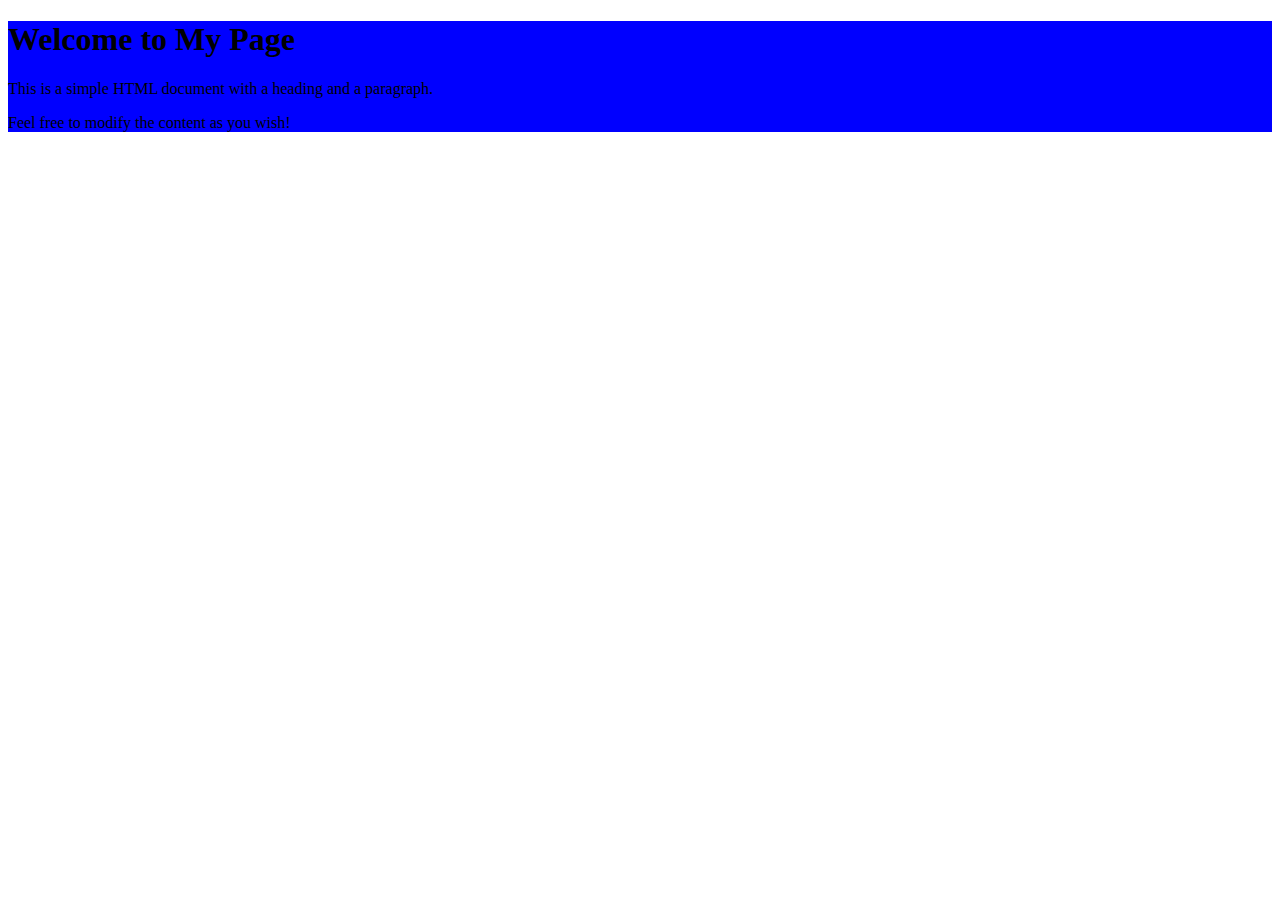
<file: index.html>
<!DOCTYPE html>
<html lang="en">
<head>
    <meta charset="UTF-8">
    <meta name="viewport" content="width=device-width, initial-scale=1.0">
    <title>Document</title>
    <link rel="stylesheet" href="style.css">
</head>
<body>
    <div id="Box">
        <h1>Welcome to My Page</h1>
        <p>This is a simple HTML document with a heading and a paragraph.</p>
        <p>Feel free to modify the content as you wish!</p>

    </div>
</body>
</html>
</file>
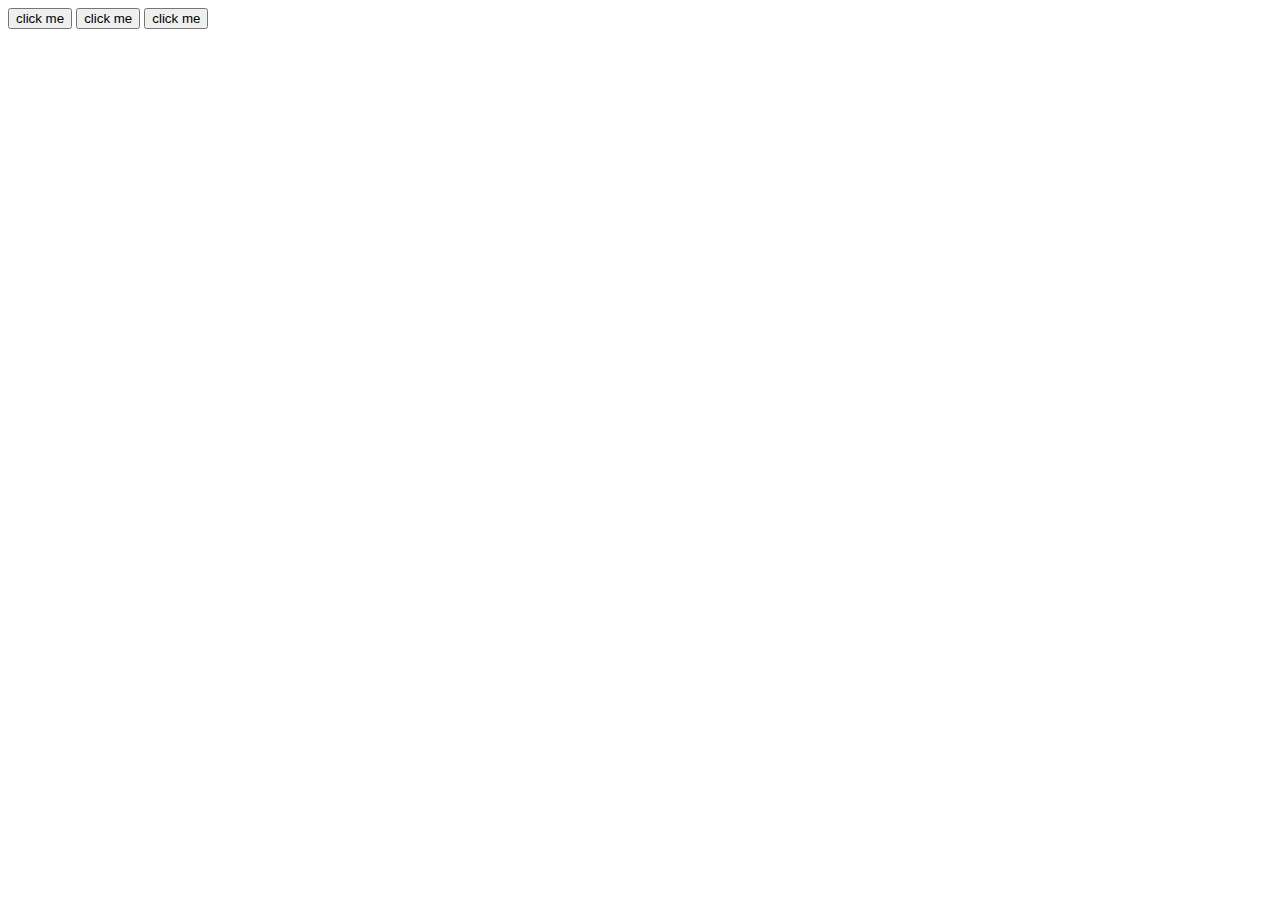
<file: practise-set1/index.html>
<!DOCTYPE html>
<html lang="en">
<head>
    <meta charset="UTF-8">
    <meta name="viewport" content="width=device-width, initial-scale=1.0">
    <title>Document</title>
    <link rel="stylesheet" href="style.css">
</head>
<body>
<button> click me </button>
<button> click me </button>
<button> click me </button>
</body>
</html>
</file>
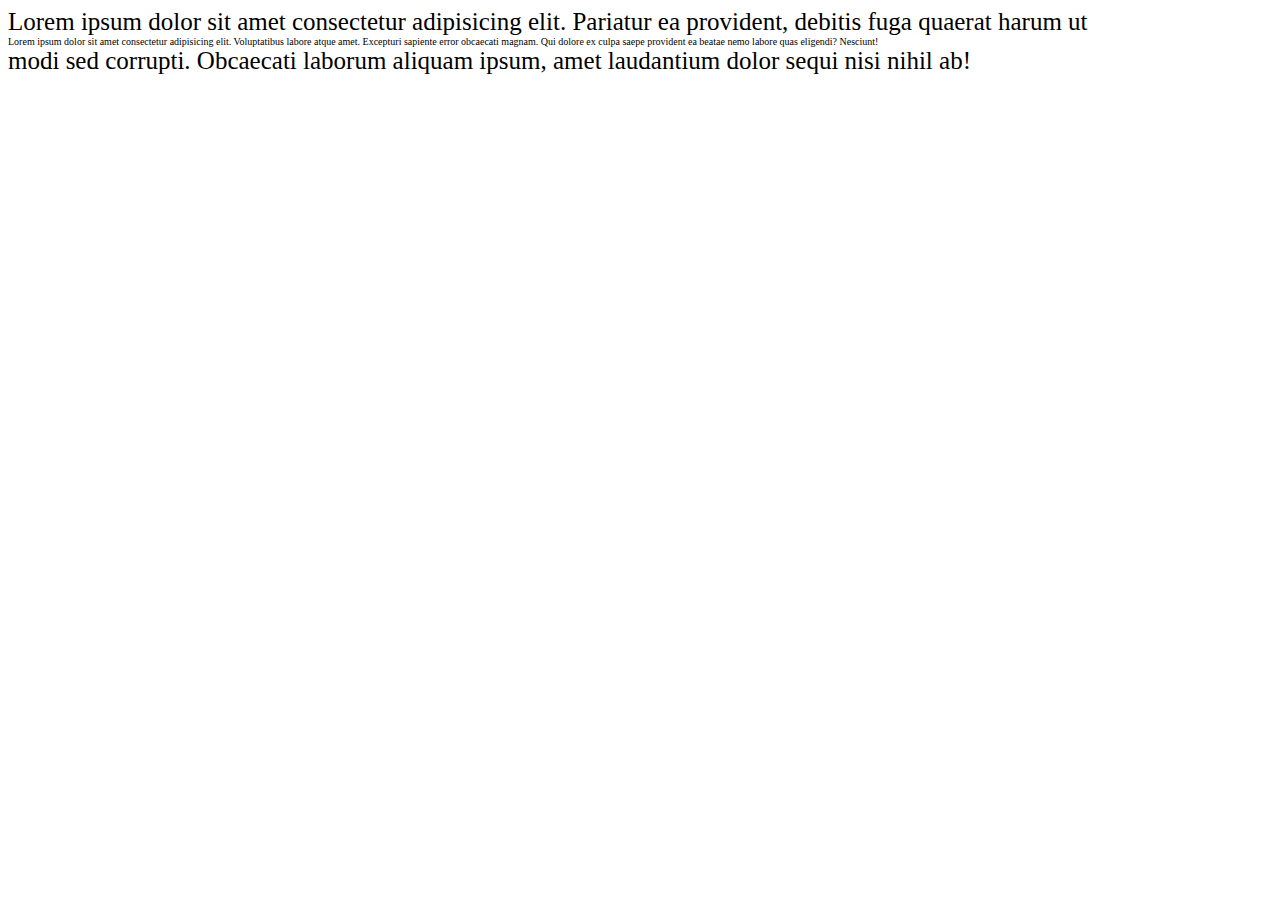
<file: practise-set2/index2.html>
<!-- Q1) Create a heading centred on the page with all of its text capitalized by default -->
<!-- Q2) Set the text family of all the context in the document to "Times Now Roman". -->
<!-- Q3) Create one div inside another div.
            Set id & text "outer" for the first div & "inner" for th second div.
            Set the outer div text size to 25px & inner div text size to 10 px.-->


<!DOCTYPE html>
<html lang="en">
<head>
    <meta charset="UTF-8">
    <meta name="viewport" content="width=device-width, initial-scale=1.0">
    <title>Document</title>
    <link rel="stylesheet" href="style.css">
</head>
<body>
    <div id="outer">
        Lorem ipsum dolor sit amet consectetur adipisicing elit. Pariatur ea provident, debitis fuga quaerat harum ut
        <div id="inner">
            Lorem ipsum dolor sit amet consectetur adipisicing elit. Voluptatibus labore atque amet. Excepturi sapiente error obcaecati magnam. Qui dolore ex culpa saepe provident ea beatae nemo labore quas eligendi? Nesciunt!
        </div> modi sed corrupti. Obcaecati laborum aliquam ipsum, amet laudantium dolor sequi nisi nihil ab!
    </div>
</body>
</html>
</file>
<file: style.css>
div {
    background-color: blue;
}
</file>
<file: practise-set1/style.css>
h1 ,h2 ,h3 {
    color: red;
}
</file>
<file: practise-set2/style.css>
h1 {
    text-transform: uppercase;
    text-align: center;
}

p {
    font-family:  'Times New Roman';
}

#outer {
    font-size: 25px;
}

#inner {
    font-size: 10px;
}
</file>
